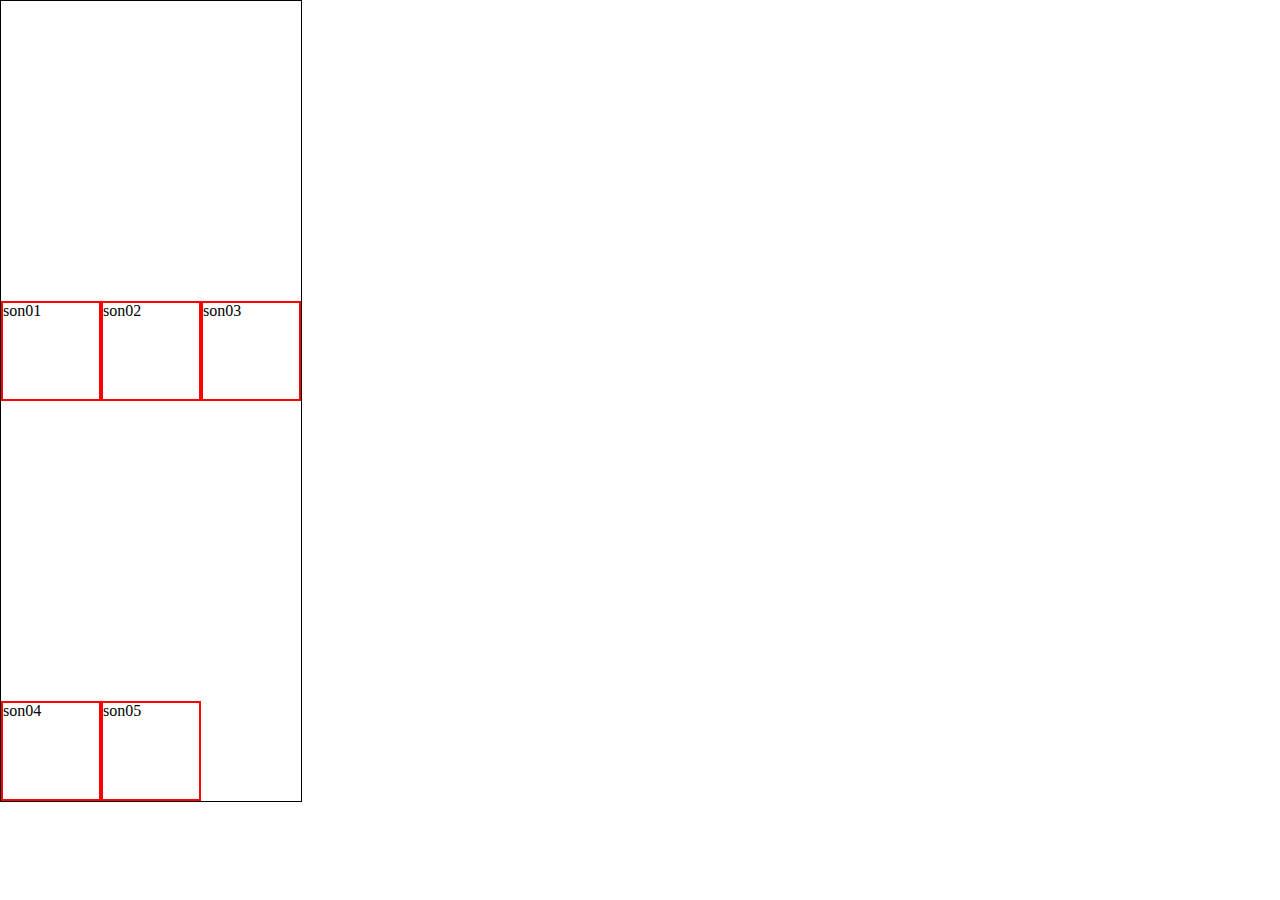
<file: html/flex.html>
<!DOCTYPE html>
<html lang="en">
  <head>
    <meta charset="UTF-8" />
    <meta http-equiv="X-UA-Compatible" content="IE=edge" />
    <meta name="viewport" content="width=device-width, initial-scale=1.0" />
    <title>Document</title>
    <link rel="stylesheet" href="../css/reset.css" />
    <link rel="stylesheet" href="../css/flex.css" />
  </head>
  <body>
    <div class="parent">
      <div class="son">son01</div>
      <div class="son">son02</div>
      <div class="son">son03</div>
      <div class="son">son04</div>
      <div class="son">son05</div>
    </div>
    <!-- <div class="parent parent02">
      <div class="son">son01</div>
      <div class="son">son01</div>
      <div class="son">son01</div>
      <div class="son">son01</div>
      <div class="son">son01</div>
    </div> -->
  </body>
</html>
</file>
<file: css/flex.css>
.son {
  width: 100px;
  height: 100px;
  border: 2px solid red;
  box-sizing: border-box;
}
/* box-sixing: border-box를 하면 border를 포함하여 100사이즈고 진짜 넓이는 96 */

.parent {
  display: flex;
  flex-wrap: wrap;
  flex-direction: row;
  justify-content: start;
  align-items: end;
  height: 800px;
  border: 1px solid #000000;
  width: 300px;
}
/* flex-wrap: wrap하면 자식 넓이를 유지하여 줄 바뀜/ nowrap하면 자식 넓이를 강제로 줄여서 끼워 맞춘다*/

.parent02 {
  justify-content: space-evenly;
}
/* justify-content: space-around는 균등분할하는 것 */
/* justify-content: space-between은 양쪽 여백을 없애는 것 */
/* justify-content: space-evenly는 양옆 간격이 동일한 것 */
</file>
